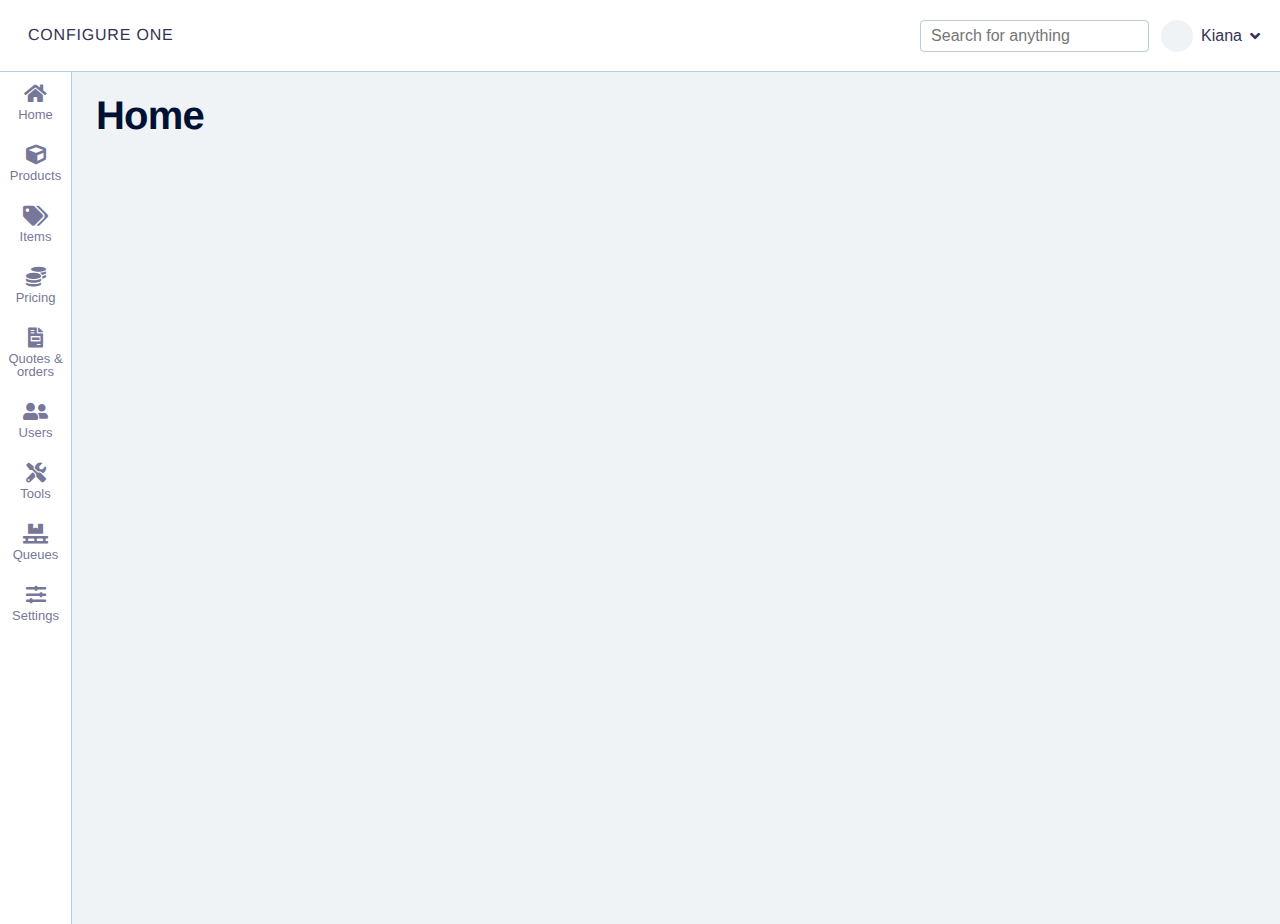
<file: index.html>
<!doctype html>
<html>
  <head>
    <title>Configure One Prototype</title>
    <meta name="viewport" content="width=device-width, initial-scale=1">
    <link rel="stylesheet" href="styles.css">
  </head>
  <body class="Nav-1x">
    <div id="Toolbar-Top">
      <div id="Logo">
        <div id="Logo-Mark"></div>
        <div id="Logo-Type">Configure One</div>
      </div>
      <div id="Toolbar-Top-Right">
        <input id="Search" placeholder="Search for anything">
        <button id="Profile">
          <div id="Profile-Image"></div>
          <div id="Profile-Name">Kiana</div>
          <i class="fas fa-angle-down"></i>
        </button>
      </div>
    </div>
    <div id="Not-Toolbar-Top">
      <div id="Nav-Admin-Root">
        <button class="Tab-Icon-Label" data-route="home">
          <i class="fas fa-home"></i> Home
        </button>
        <button class="Tab-Icon-Label" data-route="products">
          <i class="fas fa-cube"></i> Products
        </button>
        <button class="Tab-Icon-Label" data-route="items">
          <i class="fas fa-tags"></i> Items
        </button>
        <button class="Tab-Icon-Label" data-route="pricing">
          <i class="fas fa-coins"></i> Pricing
        </button>
        <button class="Tab-Icon-Label" data-route="quotes">
          <i class="fas fa-file-invoice"></i> Quotes & orders
        </button>
        <button class="Tab-Icon-Label" data-route="users">
          <i class="fas fa-user-friends"></i> Users
        </button>
        <button class="Tab-Icon-Label" data-route="tools">
          <i class="fas fa-tools"></i> Tools
        </button>
        <button class="Tab-Icon-Label" data-route="queues">
          <i class="fas fa-pallet"></i> Queues
        </button>
        <button class="Tab-Icon-Label" data-route="settings">
          <i class="fas fa-sliders-h"></i> Settings
        </button>
      </div>
      <div id="Page">
        <div id="Nav-Admin-Sub"></div>
        <div id="Page-Content"></div>
      </div>
    </div>
    <!-- layouts -->
    <div id="Dev">
      <h1>Developer Reference</h1>
      <div id="Page-Home">
        <h1>Home</h1>
      </div>
      <div id="Page-Products">
        <h1>Product list</h1>
        <input id="Search-Products_" placeholder="Search this list">
        Filters
        <button class="Button" data-route="products/new">Start new product</button>
        <div id="Products_"></div>
      </div>
      <div id="Page-Items">
        <h1>Items</h1>
      </div>
      <div id="Page-Pricing">
        <h1>Pricing</h1>
      </div>
      <div id="Page-Quotes">
        <h1>Quotes & orders</h1>
      </div>
      <div id="Page-Users">
        <h1>Users</h1>
      </div>
      <div id="Page-Tools">
        <h1>Tools</h1>
      </div>
      <div id="Page-Queues">
        <h1>Queues</h1>
      </div>
      <div id="Page-Settings">
        <h1>Settings</h1>
      </div>
      <!-- modules -->
      <div id="Wizard-Product">
        <h1 data-placeholder="New product wizard">New product wizard</h1>
        <ol class="tab-buttons">
          <li class="active" data-tab="name">Name product</li>
          <li data-tab="inputs">Add inputs</li>
          <li data-tab="values">Add values</li>
          <li data-tab="save">Save product</li>
        </ol>
        <div class="tabs">
          <div class="tab temp-name">
            <label for="product_name">Product name</label>
            <input id="product_name_" placeholder="Untitled product">
            <button class="Button" data-tab="inputs">Add inputs</button>
          </div>
          <div class="tab temp-inputs">
            <p>These are the questions your customers will answer when configuring this product. Start by outlining your product configuration flow with either full questions or short one to three word phrases for each field you can think of right now. You can always add more inputs later. <a href="#">Show me some examples</a></p>
            <ol>
              <li><input id="product_input_1_" placeholder="First question or short phrase"></li>
            </ol>
            <p>To add another input, press <strong>Enter ↵</strong></p>
            <button class="Button" data-tab="values">Add values</button>
          </div>
          <div class="tab temp-values"></div>
          <div class="tab temp-save">
            <h1>Great work!</h1>
            <p>You configured your first product.</p>
            <p>Go to the <a href="/products" data-route="products">Products page</a> to see your newly listed product and access more setup tools.</p>
          </div>
        </div>
      </div>
    </div>
    <script src="scripts.js"></script>
  </body>
</html>
</file>
<file: styles.css>
@import url('https://use.fontawesome.com/releases/v5.15.0/css/all.css');

/* configure one colors */

:root {
  --color-gray-100: #f0f3f6;
  --color-gray-300: #bcd;
  --color-gray-500: #779;
  --color-gray-700: #335;
  --color-gray-900: #013;
  --color-primary: #36f;
  --shadow-elevation-1: 0 2px 4px #0133;
  --unit-1x: 72px;
}

/* cascading element styles */

* { box-sizing: border-box; }

body {
  -webkit-font-smoothing: antialiased;
  background: var(--color-gray-100);
  color: var(--color-gray-700);
  font: 16px/1 'SF Pro Text', -apple-system, BlinkMacSystemFont, sans-serif;
  margin: 0;
  overflow: hidden;
  text-rendering: geometricPrecision;
}

h1 {
  color: #013;
  font-size: 40px;
  letter-spacing: -.02em;
  line-height: 1;
  margin: 0 0 24px;
}

h2 {
  color: var(--color-gray-900);
  font-size: 32px;
  line-height: 32px;
  margin: 24px 0;
}
h3 {
  font-size: 24px;
  line-height: 24px;
  margin: 32px 0 16px;
}

p { margin: 16px 0; }

pre { border-radius: 6px; }

li { margin-bottom: 16px; }
li strong { color: var(--color-gray-900); }

/* https://www.dannyguo.com/blog/animated-multiline-link-underlines-with-css/ */
a {
  background-image: linear-gradient(currentColor, currentColor);
  background-position: 0% 100%;
  background-repeat: no-repeat;
  background-size: 0% 2px;
  color: var(--color-primary);
  text-decoration: none;
  transition: background-size .5s cubic-bezier(.1,1,.3,1);
}
a:focus,
a:hover { background-size: 100% 2px; }

.External::after {
  content: '↗';
  margin-left: .2em;
  vertical-align: middle;
}

button,
input,
select {
  background: #fff;
  border-radius: 4px;
  color: inherit;
  cursor: pointer;
  font-size: inherit;
  font-weight: inherit;
  line-height: inherit;
  padding: 6px 10px;
}
button,
select { border: none; }
input { border: 1px solid var(--color-gray-300); }
select { appearance: none; position: relative; }

i { pointer-events: none; }

img {
  max-width: 100%;
  vertical-align: bottom;
}

:disabled {
  cursor: not-allowed;
  opacity: .3;
}

/* layout */

.Center {
  margin: 0 auto;
  max-width: 960px;
}

/* common appearance? */

.Button {
  align-items: center;
  background: var(--color-primary);
  border-radius: 4px;
  color: #fff;
  display: inline-flex;
  font-size: 16px;
  font-weight: 600;
  line-height: 24px;
  padding: 4px 12px;
}
.Button i {
  font-size: 24px;
  margin-right: 8px;
}
.Button:hover { background: #63f; }

.Copyable { position: relative; }
pre + button {
  padding: 12px;
  position: absolute;
  right: 0;
  top: 0;
  width: 44px;
}
pre + button:hover { color: #fff; }

.Lede {
  font-size: 40px;
  line-height: 1.3;
}

.Smallcaps {
  color: #0136;
  font-size: 13px;
  font-weight: 500;
  letter-spacing: .06em;
  text-transform: uppercase;
}

/* body > div { padding: 24px; } */
/* body > div:nth-child(2n + 1) { background: #f0f3f6; }
body > div:first-child {
  background: #335;
  color: #fff;
} */

@media only screen and (max-width: 767px) {
  .Lede { font-size: 30px; }
}

/* layout = position + space + outline */

#Toolbar-Top {
  align-items: center;
  background: #fff;
  border-bottom: 1px solid var(--color-gray-300);
  display: flex;
  height: 48px;
  justify-content: space-between;
  padding: 4px;
}
#Logo { padding: 12px; }
#Logo-Type {
  letter-spacing: .05em;
  text-transform: uppercase;
}
#Toolbar-Top-Right {
  align-items: center;
  display: flex;
  justify-content: space-between;
}
#Search {}
#Profile {
  align-items: center;
  background: none;
  display: flex;
  justify-content: space-between;
  margin-left: 8px;
  padding: 4px;
}
#Profile:hover { background: #fff; }
#Profile-Image {
  background-color: var(--color-gray-100);
  border-radius: 16px;
  height: 32px;
  width: 32px;
}
#Profile-Name { margin: 0 8px; }
#Not-Toolbar-Top {
  display: flex;
  height: calc(100vh - 48px);
}

#Nav-Admin-Root {
  background: #fff;
  border-right: 1px solid var(--color-gray-300);
  display: flex;
  flex-direction: column;
}
.Nav-1x #Nav-Admin-Root {
  width: var(--unit-1x);
}
.Tab-Icon-Label {
  border-radius: 0;
  color: var(--color-gray-500);
  padding: 12px 8px;
}
.Tab-Icon-Label i { font-size: 20px; }
.Tab-Icon-Label:hover,
.Tab-Icon-Label.selected {
  border-left: 4px solid currentColor;
  padding-left: 4px;
}
.Tab-Icon-Label:hover { color: var(--color-gray-700); }
.Tab-Icon-Label.selected { color: var(--color-primary); }
.Nav-1x .Tab-Icon-Label {
  align-items: center;
  display: flex;
  flex-direction: column;
  font-size: 13px;
}
.Nav-1x .Tab-Icon-Label i { margin-bottom: 4px; }

#Page {
  overflow-x: hidden;
  overflow-y: scroll;
  width: calc(100vw - var(--unit-1x));
}
#Nav-Admin-Sub {}
#Page-Content > div { padding: 24px; }

#Page-Products {}
#Wizard-Product { max-width: 800px; }
#Wizard-Product input {
  margin: 4px 0;
  width: 100%;
}
#Wizard-Product button { margin-top: 16px; }
.tabs .tab:nth-child(n+2) { display: none; }

.tab-buttons {
  display: flex;
  padding: 0;
}
.tab-buttons li {
  border-bottom: 4px solid var(--color-gray-300);
  color: #789;
  cursor: pointer;
  margin: 0 8px 0 24px;
  padding: 8px;
}
.tab-buttons li.active {
  border-color: currentColor;
  color: var(--color-primary);
  font-weight: bold;
}
.tab-buttons li:not(.active):hover {
  border-color: currentColor;
  color: currentColor;
}

.temp-types { display: flex; }
.temp-types > div {
  color: #789;
  cursor: pointer;
  margin-right: 24px;
}
.temp-types > div:hover { color: currentColor; }
.temp-types > .selected {
  color: var(--color-primary);
  font-weight: bold;
}

.temp-values > div {
  border-top: 1px solid var(--color-gray-300);
  display: flex;
}
.temp-values > div > div {
  flex: 1;
  padding: 16px;
}
.temp-preview {
  background: #fff;
}
.temp-option {
  border: 1px solid var(--color-gray-300);
  border-radius: 4px;
  cursor: pointer;
  font-weight: 600;
  margin-bottom: 4px;
  padding: 16px;
}
.temp-option:hover { border-color: currentColor; }
.temp-option.selected { border-color: var(--color-primary); }

.radio_traditional .temp-option {
  border: 0;
  display: flex;
  position: relative;
}
.radio_traditional .temp-option::before {
  border-radius: 8px;
  border: 1px solid currentColor;
  content: '';
  display: block;
  height: 16px;
  left: -10px;
  top: 0;
  width: 16px;
}
.radio_traditional .temp-option.selected::before { background: var(--color-primary); }

/* obvi temporary */
#Products {
  border-radius: 8px;
  margin-top: 24px;
}
#Products > div {
  background: #fff;
  color: var(--color-primary);
  cursor: pointer;
  font-weight: bold;
  padding: 16px;
}
#Products > div:hover { background: #fff9; }
#Products > div:first-child {
  border-top-left-radius: 8px;
  border-top-right-radius: 8px;
}
#Products > div:last-child {
  border-bottom-left-radius: 8px;
  border-bottom-right-radius: 8px;
}
#Products > div:nth-child(n + 1) { border-top: 1px solid var(--color-gray-100); }

#Toolbar-Product {
  align-items: center;
  background: #fff;
  box-shadow: var(--shadow-elevation-1);
  display: flex;
  justify-content: space-between;
}
#Toolbar-Product h1 {
  font-size: 24px;
  line-height: 24px;
  margin: 0;
}
#Toolbar-Product i {
  color: var(--color-gray-300);
  margin: 0 8px;
}
#Toolbar-Product button:first-of-type {
  color: var(--color-gray-500);
  margin-right: 8px;
}

.temp-product {
  display: flex;
  margin-bottom: 24px;
}
.table,
#Preview { flex: 1; }
.table .fas { color: var(--color-gray-300); }
.table .fa-angle-down { color: var(--color-primary); }
.row {
  align-items: center;
  background: #fff;
  display: flex;
  margin-bottom: 1px;
}
.row:first-of-type {
  border-top-left-radius: 8px;
  border-top-right-radius: 8px;
}
.row:last-of-type {
  border-bottom-left-radius: 8px;
  border-bottom-right-radius: 8px;
}
.count { color: var(--color-gray-300); }
.row-p {
  background: #fff9;
  color: var(--color-gray-500);
}
.row-i {
  cursor: pointer;
  font-weight: 600;
  margin-top: 3px;
}
.row-i .cell:not(.count):hover,
.row-v .cell:not(.count):hover { box-shadow: var(--shadow-elevation-1); }
.cell { padding: 12px; }
.cell:first-child {
  padding-right: 4px;
  flex: 0 0 28px;
  text-align: center;
}
.cell.fa-bars {
  cursor: grab;
  font-size: 13px;
  line-height: 16px;
}
.cell:nth-child(3) {
  flex: 1;
  padding-left: 8px;
}
input.cell {
  background: none;
  border: 0;
  padding: 11px;
}
.action {
  border-radius: 4px;
  color: var(--color-gray-500);
  cursor: pointer;
}
.action:hover,
.action:hover .fas { color: currentColor; }
.row-a { margin-top: 3px; }

#Preview {
  background: #fff;
  border-radius: 8px;
  margin-left: 24px;
  padding: 32px;
}

select.cell { padding-right: 24px; }
.table select + .fas {
  color: currentColor;
  margin-left: -18px;
  position: relative;
}

@media only screen and (min-width: 767px) {
  #Toolbar-Top {
    height: 72px;
    padding: 16px;
  }
}

#Dev {
  background: #fffe;
  bottom: 0;
  display: none;
  left: 0;
  overflow-y: scroll;
  padding: 72px;
  position: absolute;
  right: 0;
  top: 0;
}
</file>
